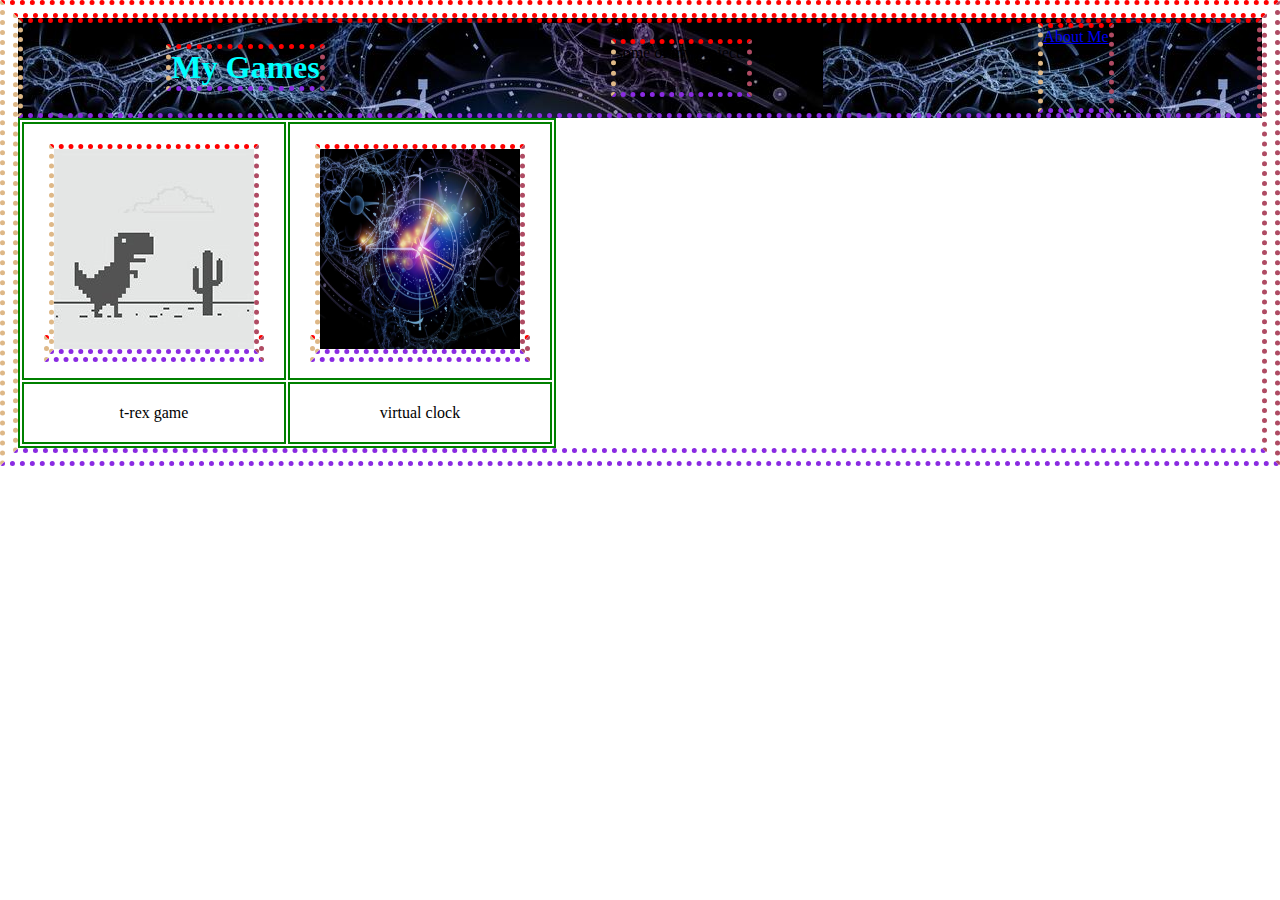
<file: index.html>
<!DOCTYPE HTML>
<html>
<head>
    <title>MY GAMES</title>
   <link rel="stylesheet"  type="text/css"  href="style.css"/>
</head>
<body>

<div class="header">
<h1>My Games</h1>
<p>some of my projects</p>
<a href="AboutMe.html">About Me</a>
</div>
<table>
    <tr>
        <td>
            <a href="https://dhruv-sunil.github.io/t-rex/"><img src="t-rex-game.jpg" width=200 height=200 border=5 alt="oops something went wrong"></a>
        </td>
        <td>
            <a href="https://dhruv-sunil.github.io/tiktok/"><img src="clock.jpg" width=200 height=200 border=5></a>
        </td>
    </tr>
    <tr>
        <td>
            t-rex game
        </td>
        <td>
            virtual clock
        </td>
    </tr>
</table>



</body>
</html>
</file>
<file: style.css>
h1{
    color:aqua
}
*{
    border-top-color:#ff0000 ;
    border-bottom-color:blueviolet;
    border-left-color:burlywood;
    border-right-color:rgb(175,75,99);
    border-width: 5px;
    border-style:dotted
}
.header{
background-image:url("clock.jpg");
display:flex;
justify-content: space-around;

}
table, th, td {
     border: 2px solid green;
      text-align:center;
     }
      th, td {
           padding: 20px;
         background-color:none;
         }
</file>
